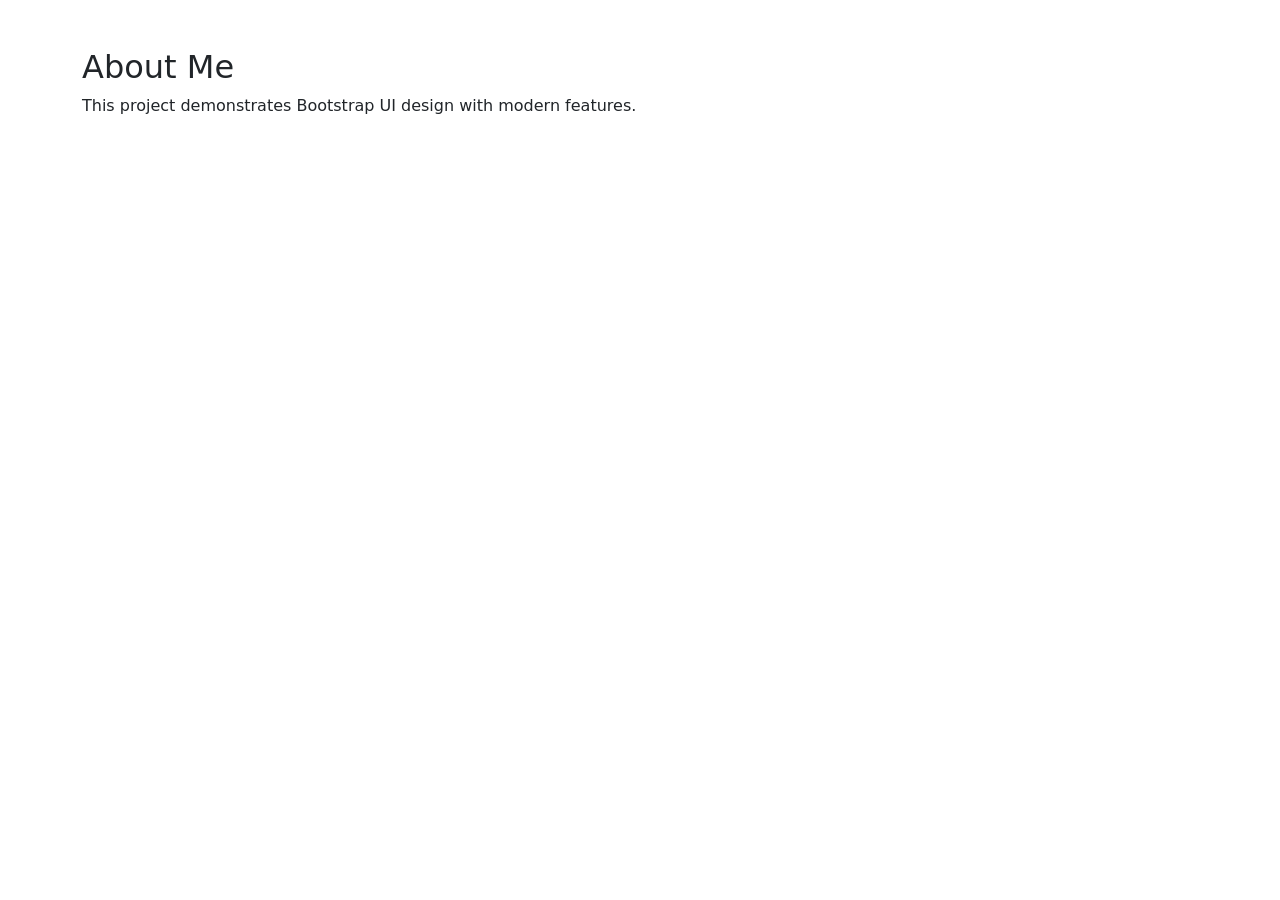
<file: about.html>
<!DOCTYPE html>
<html>
<head>
<title>About</title>
<link rel="stylesheet" href="style.css">
<link href="https://cdn.jsdelivr.net/npm/bootstrap@5.3.0/dist/css/bootstrap.min.css" rel="stylesheet">
</head>

<body>

<div class="container my-5">
  <h2>About Me</h2>
  <p>This project demonstrates Bootstrap UI design with modern features.</p>
</div>

</body>
</html>
</file>
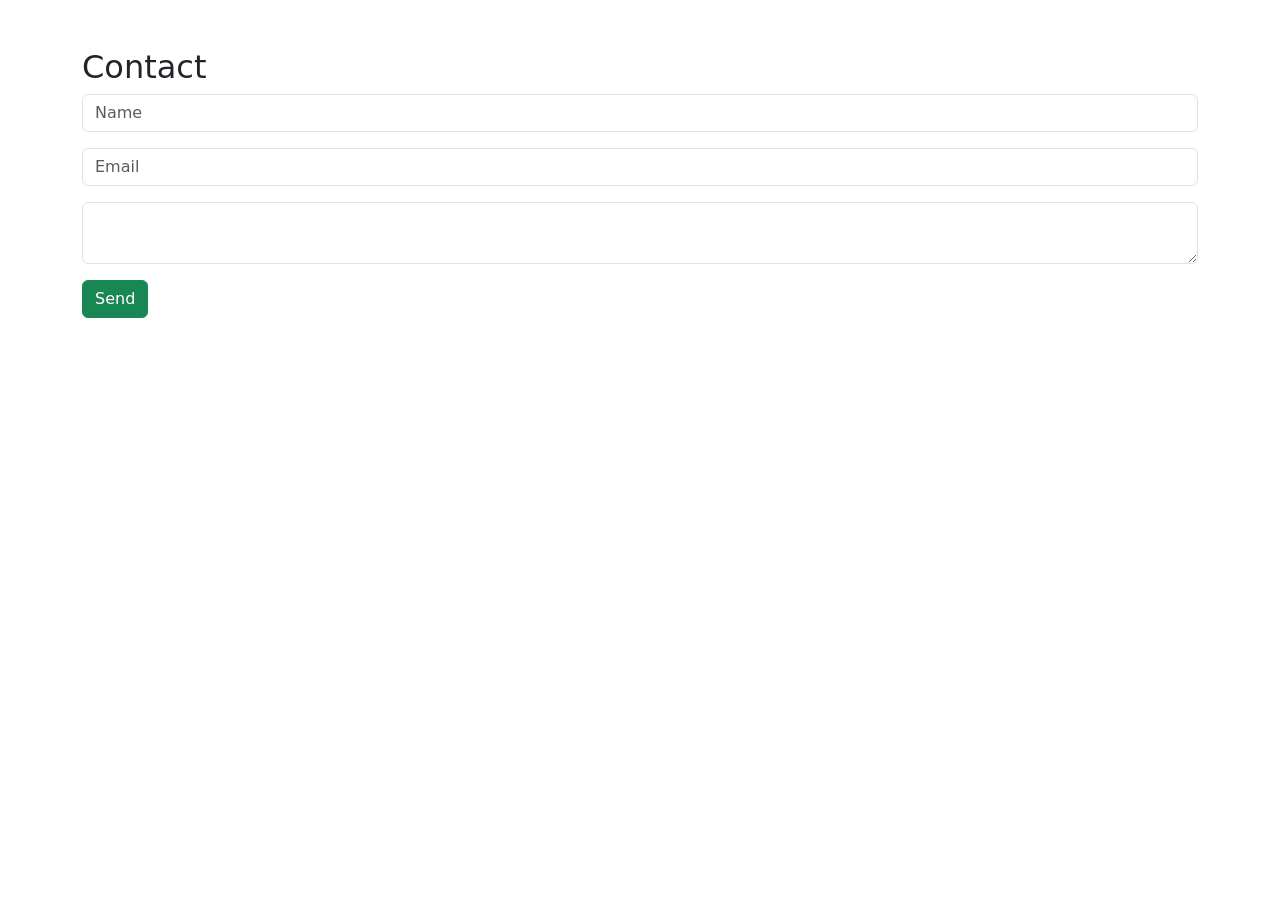
<file: contact.html>
<!DOCTYPE html>
<html>
<head>
<title>Contact</title>
<link rel="stylesheet" href="style.css">
<link href="https://cdn.jsdelivr.net/npm/bootstrap@5.3.0/dist/css/bootstrap.min.css" rel="stylesheet">
<script src="script.js"></script>
</head>

<body>

<div class="container my-5">
  <h2>Contact</h2>

  <form onsubmit="return validateForm()">
    <input id="name" class="form-control mb-3" placeholder="Name">
    <input id="email" class="form-control mb-3" placeholder="Email">
    <textarea class="form-control mb-3"></textarea>
    <button class="btn btn-success">Send</button>
  </form>

</div>

</body>
</html>
</file>
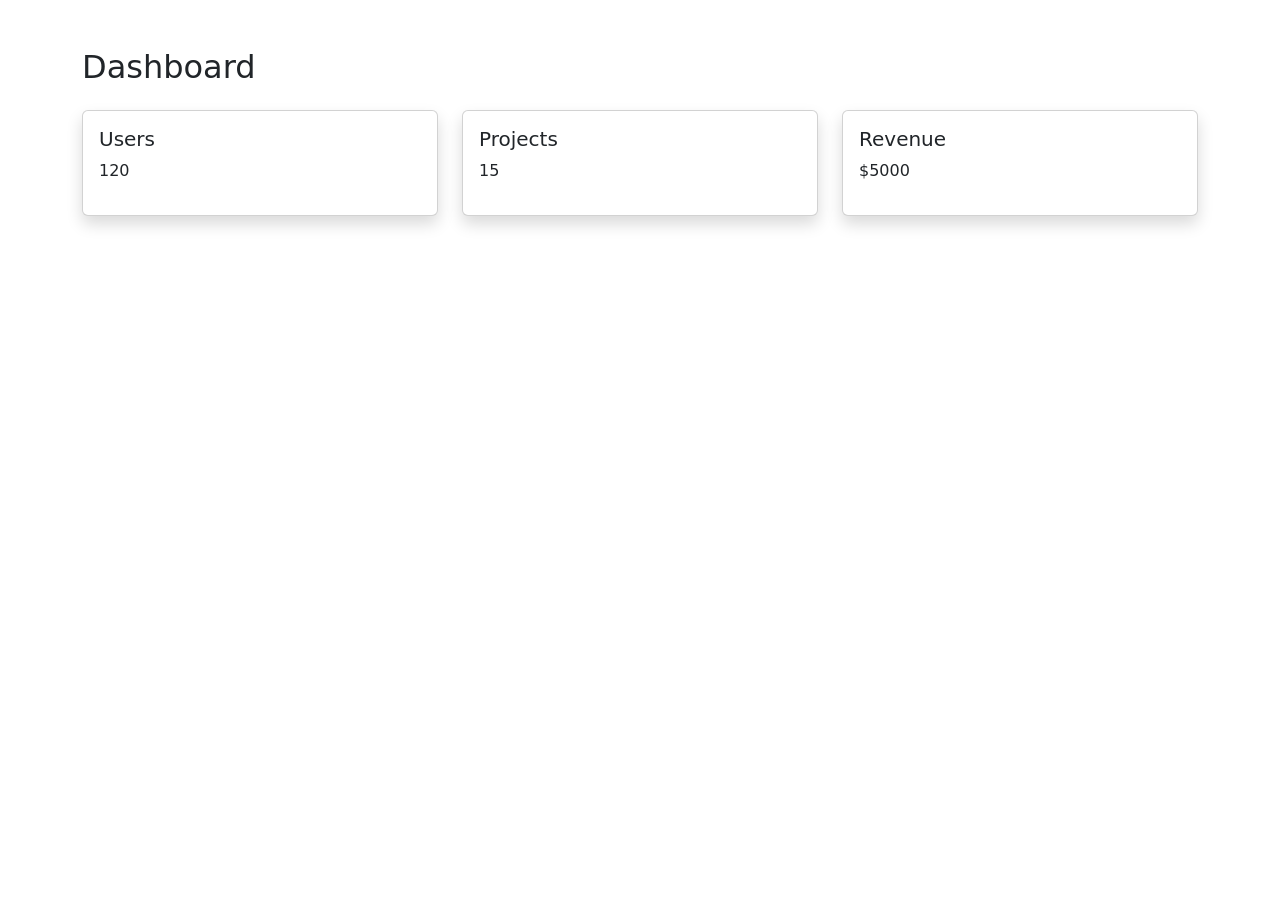
<file: dashboard.html>
<!DOCTYPE html>
<html>
<head>
<title>Dashboard</title>
<link rel="stylesheet" href="style.css">
<link href="https://cdn.jsdelivr.net/npm/bootstrap@5.3.0/dist/css/bootstrap.min.css" rel="stylesheet">
</head>

<body>

<div class="container mt-5">
  <h2>Dashboard</h2>

  <div class="row mt-4">
    <div class="col-md-4">
      <div class="card p-3 shadow"><h5>Users</h5><p>120</p></div>
    </div>
    <div class="col-md-4">
      <div class="card p-3 shadow"><h5>Projects</h5><p>15</p></div>
    </div>
    <div class="col-md-4">
      <div class="card p-3 shadow"><h5>Revenue</h5><p>$5000</p></div>
    </div>
  </div>
</div>

</body>
</html>
</file>
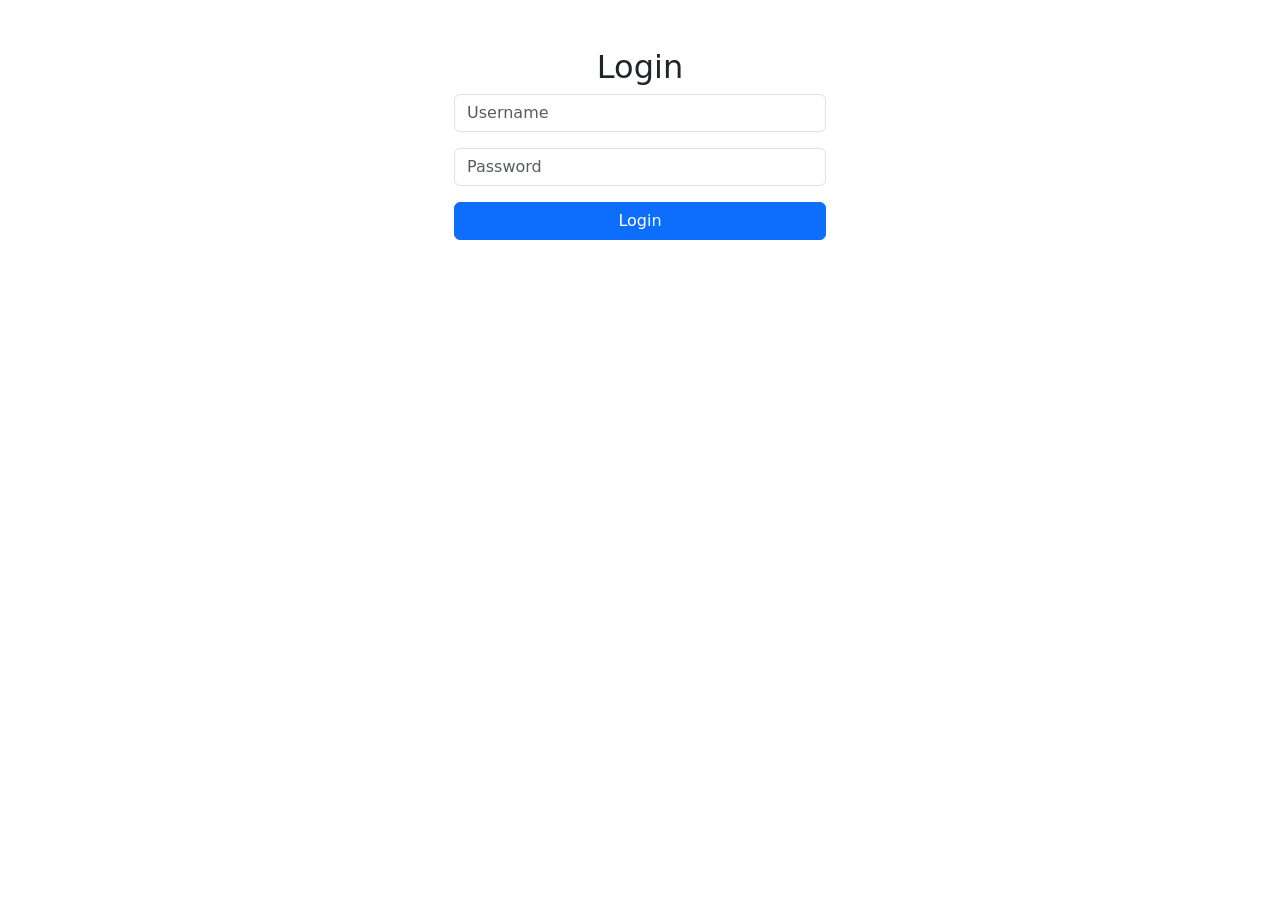
<file: login.html>
<!DOCTYPE html>
<html>
<head>
<title>Login</title>
<link rel="stylesheet" href="style.css">
<link href="https://cdn.jsdelivr.net/npm/bootstrap@5.3.0/dist/css/bootstrap.min.css" rel="stylesheet">
<script src="script.js"></script>
</head>

<body>

<div class="container mt-5 text-center">
  <h2>Login</h2>

  <div class="col-md-4 mx-auto">
    <input id="username" class="form-control mb-3" placeholder="Username">
    <input id="password" type="password" class="form-control mb-3" placeholder="Password">
    <button onclick="loginUser()" class="btn btn-primary w-100">Login</button>
  </div>

</div>

</body>
</html>
</file>
<file: style.css>
body {
  font-family: 'Segoe UI', sans-serif;
  scroll-behavior: smooth;
}

.dark-mode {
  background-color: #121212;
  color: white;
}

.dark-mode .card {
  background-color: #1e1e1e;
}

.hero {
  background: linear-gradient(rgba(0,0,0,0.7), rgba(0,0,0,0.7)),
              url('https://images.unsplash.com/photo-1498050108023-c5249f4df085');
  background-size: cover;
  height: 90vh;
  color: white;
}

.card:hover {
  transform: translateY(-10px);
  transition: 0.3s;
}

.footer {
  background: #111;
  color: white;
}

button:hover {
  transform: scale(1.05);
}

.nav-link:hover {
  text-decoration: underline;
}

i {
  color: #0d6efd;
}
</file>
